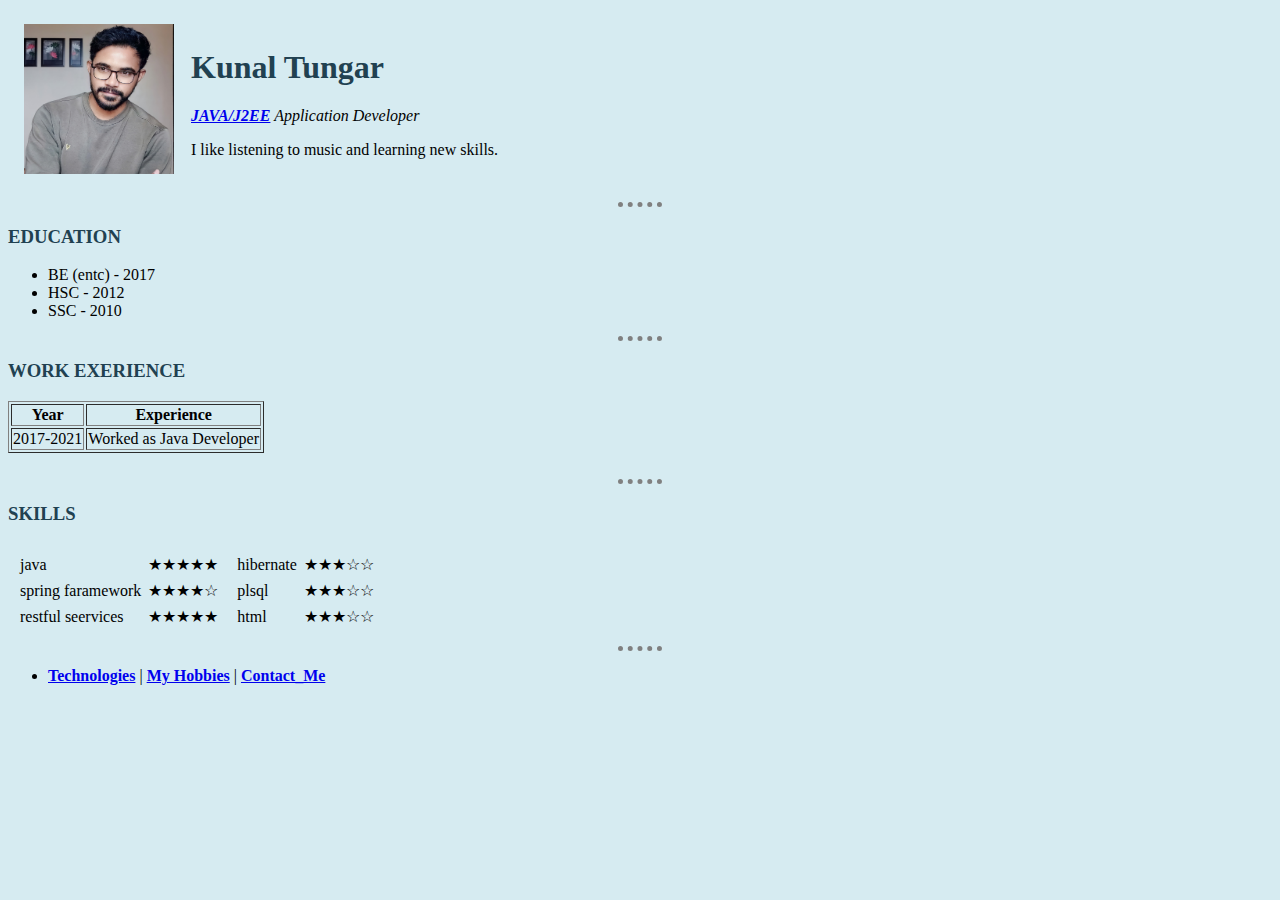
<file: index.html>
<!DOCTYPE html>
<html>

<head>
    <meta charset="utf-8">
    <title> Kunal's Personal Site</title>
    <link rel="stylesheet" href="css/styles.css">
 </head>   
<body>

    <style>
        body {
              background-color: #d3eaf1;
             }
        hr   {
                border-style: none;
                border-top-style: dotted ;
                border-color: grey;
                border-width: 5px;
                width: 3.5%;
             }
    </style>
</head>
<body style="background-color : #d6ebf1;">
    <table cellspacing="15">
        <tr>
            <td><img src="images/Remini20220206011833557.jpg" alt="kunal_profile_photo" width="150" height="150"></td>
            <td>
                <h1>Kunal Tungar</h1>
                <p><em><strong><a
                                href="https://de.wikipedia.org/wiki/Java_Platform,_Enterprise_Edition">JAVA/J2EE</a></strong>
                        Application Developer</em></p>
                <p>I like listening to music and learning new skills.</p>
            </td>
        </tr>

    </table>
    <hr>
    <h3>EDUCATION</h3>
    <ul>
        <li>BE (entc) - 2017</li>
        <li>HSC - 2012</li>
        <li>SSC - 2010</li>
    </ul>
<hr>
    <h3>WORK EXERIENCE</h3>
    <table border="1">
        <thead>
            <tr>
                <th>Year</th>
                <th>Experience</th>
            </tr>
        </thead>
        <tbody>
            <tr>
                <td>
                    2017-2021
                </td>
                <td>
                    Worked as Java Developer
                </td>
            </tr>
        </tbody>
    </table>
    <br> 
    <hr>
    <h3>SKILLS</h3>
    <table cellspacing="5">
        <tr>
            <td>
                <table cellspacing="5">
                    <tr>
                        <td>java</td>
                        <td>★★★★★</td>

                    </tr>
                    <tr>
                        <td>spring faramework</td>
                        <td>★★★★☆</td>

                    </tr>
                    <tr>
                        <td>restful seervices</td>
                        <td>★★★★★</td>

                    </tr>
                </table>
            </td>
            <td>
                <table cellspacing="5">
                    <tr>
                        <td>hibernate</td>
                        <td>★★★☆☆</td>

                    </tr>
                    <tr>
                        <td>plsql</td>
                        <td>★★★☆☆</td>

                    </tr>
                    <tr>
                        <td>html</td>
                        <td>★★★☆☆</td>

                    </tr>
                </table>
            </td>
        </tr>

    </table>
    <hr>
    <ul>
        <li>
            <a href="technologies.html"><strong>Technologies</strong></a> | <a href="hobbies.html"> <strong> My
                    Hobbies</strong></a> | <a href="contectDetails.html"><strong>Contact_Me</strong></a></li>
    </ul>

</body>

</html>
</file>
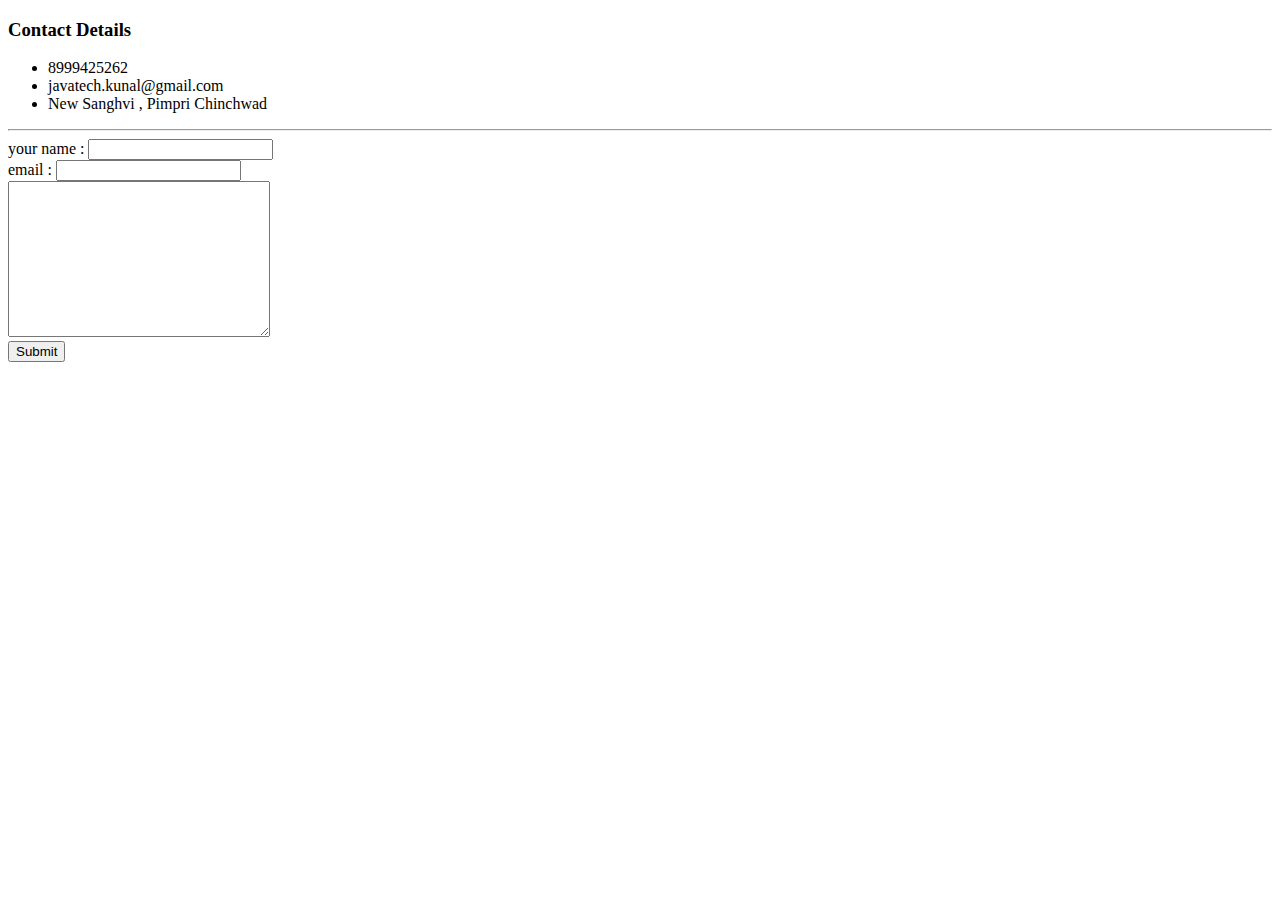
<file: contectDetails.html>
<!DOCTYPE html>

<html>

<head>
    <title>Contact Details</title>
</head>

<body>
    <h3>Contact Details</h3>
    <ul>
        <li>8999425262</li>
        <li>javatech.kunal@gmail.com</li>
        <li>New Sanghvi , Pimpri Chinchwad</li>
    </ul>
    <hr>
    <form action="mailto:javatech.kunal@gmail.com" method="post" enctype="text/plain">

        <label>your name : </label>
        <input type="text" name="yourName"><br>
        <label>email : </label>
        <input type="email" name="yourEmail"><br>
        <textarea name="message" rows="10" cols="30"></textarea><br>
        <input type="submit" name="submit">
        <label></label>

    </form>

</body>

</html>
</file>
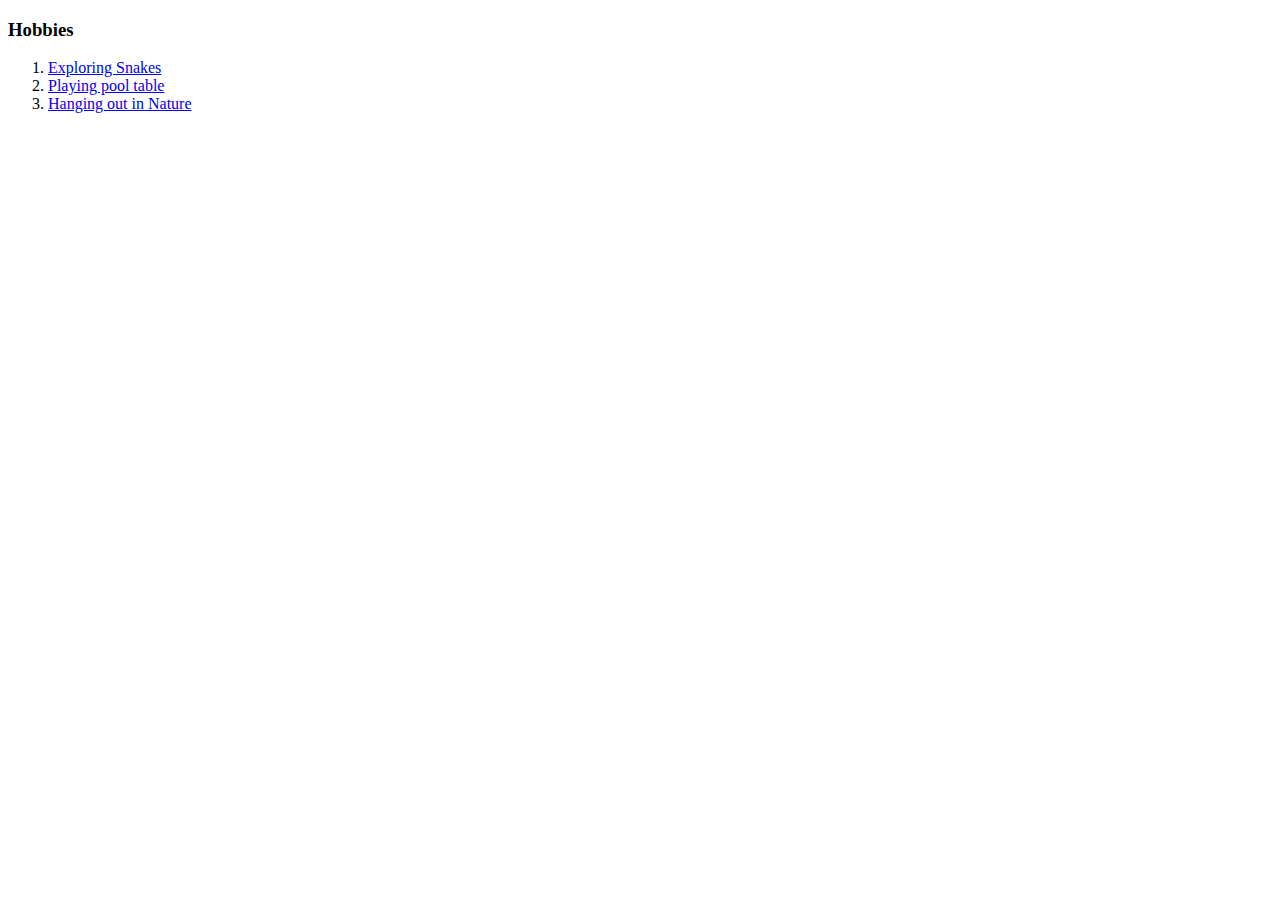
<file: hobbies.html>
<!DOCTYPE html>

<html>

<head>
    <title>My Hobbies</title>
</head>

<body>
    <h3>Hobbies</h3>

    <ol>
        <li><a href="https://kids.nationalgeographic.com/explore/nature/super-snakes/">Exploring Snakes</a></li>
        <li><a href="https://en.wikipedia.org/wiki/Pool_(cue_sports)">Playing pool table</a></li>
        <li><a href="https://www.pinterest.com/pin/455919162274302469/">Hanging out in Nature</a></li>

    </ol>

</body>

</html>
</file>
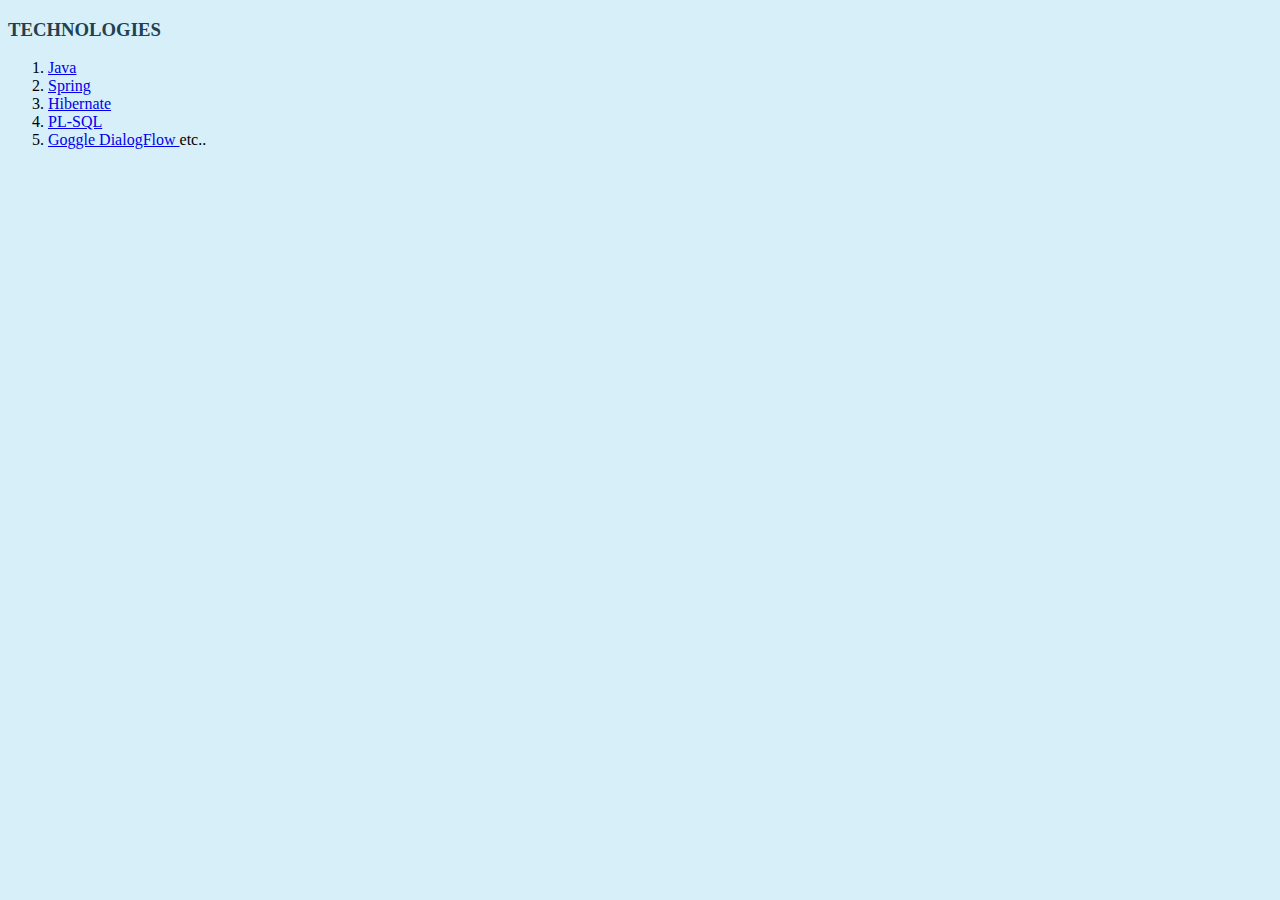
<file: technologies.html>
<!DOCTYPE html>

<html>

<head>
    <title>Technologies</title>
    <link rel="stylesheet" href="css/styles.css">

</head>

<body>
    <h3>TECHNOLOGIES</h3>
    <ol>
        <li><a href="https://en.wikipedia.org/wiki/Java_(programming_language)">Java</a></li>
        <li><a href="https://de.wikipedia.org/wiki/Spring_(Framework)">Spring</a></li>
        <li><a href="https://de.wikipedia.org/wiki/Hibernate_(Framework)">Hibernate</a></li>
        <li><a href="https://de.wikipedia.org/wiki/PL/SQL">PL-SQL</a></li>
        <li><a href="https://cloud.google.com/dialogflow/docs"> Goggle DialogFlow </a> etc..</li>
    </ol>

</body>

</html>
</file>
<file: css/styles.css>
body {
            background-color: #d6eff8;
    }
hr  { 
        border-style: none;
        border-top-style: dotted;
        border-color: grey;
        border-width: 5px;
        width: 3.5%;
    }
h1 {
    color: #214151;
}
h3 {
    color: #214151;
}
</file>
